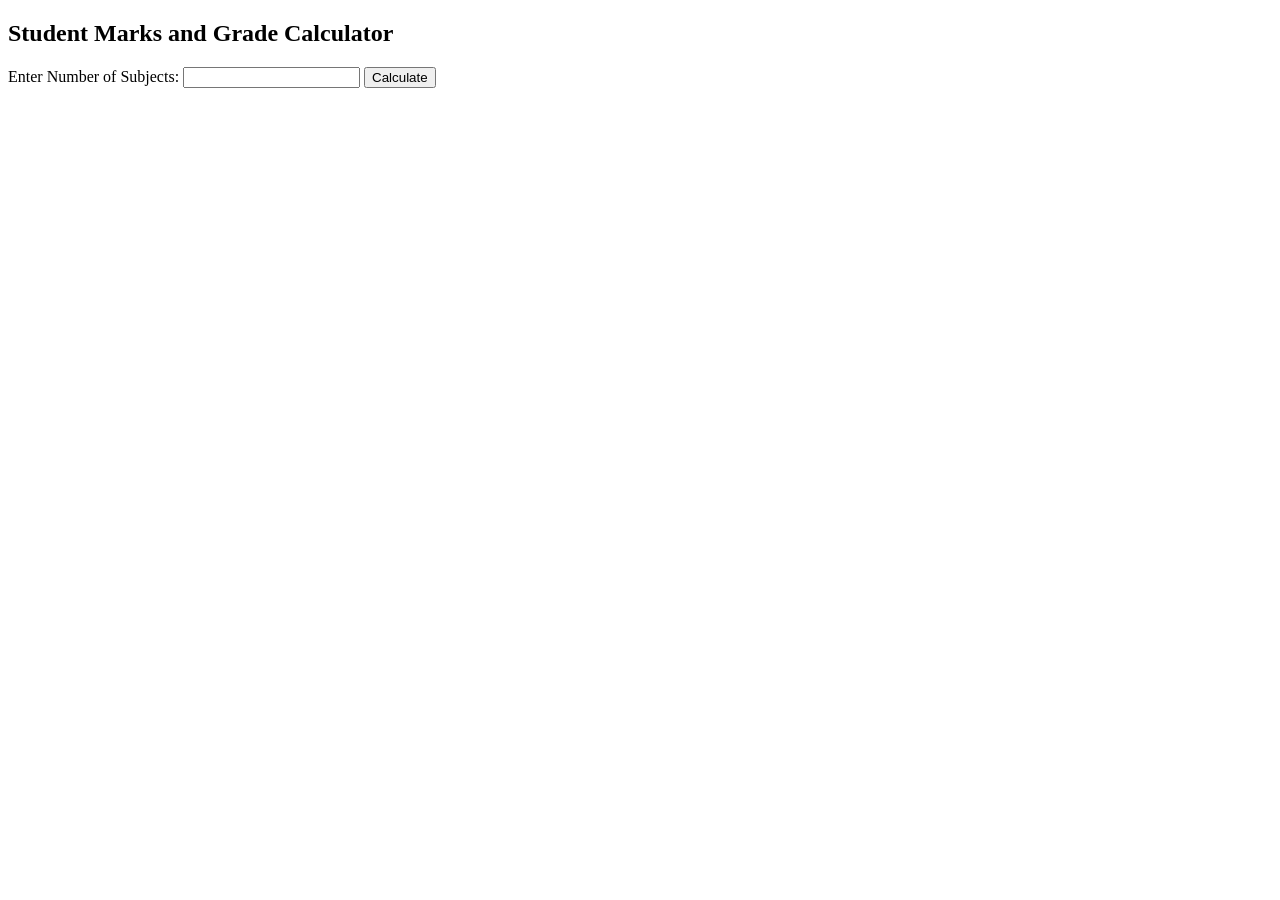
<file: Exam/index.html>
<!DOCTYPE html>
<html>
<head>
    <title>Student Marks and Grade Calculator</title>
</head>
<body>

    <h2>Student Marks and Grade Calculator</h2>

    <label>Enter Number of Subjects:</label>
    <input type="number" id="subjects">

    <button onclick="calculate()">Calculate</button>

    <p id="result"></p>

    <script src="script.js"></script>

</body>
</html>
</file>
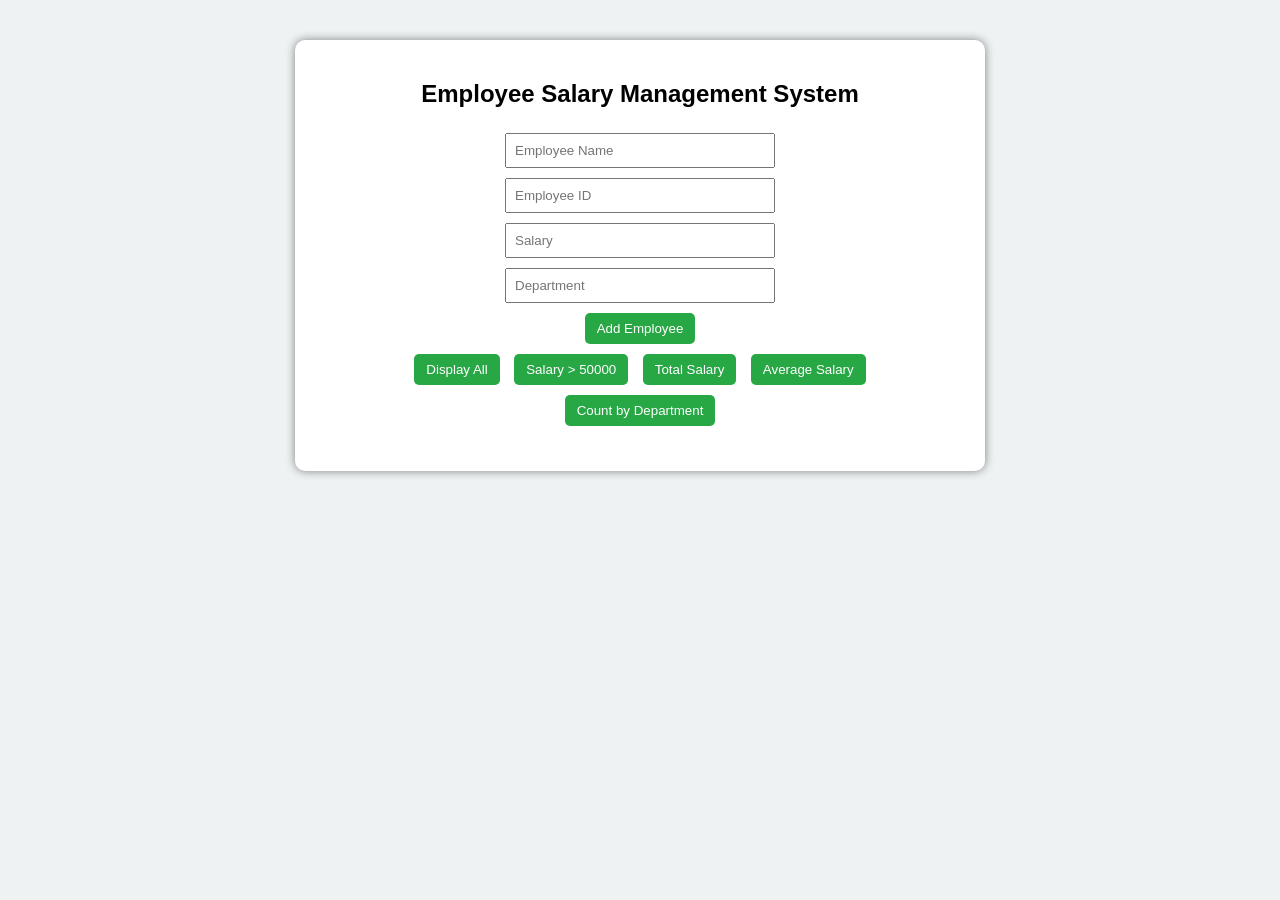
<file: Experiement 5/index.html>
<!DOCTYPE html>
<html lang="en">
<head>
    <meta charset="UTF-8">
    <title>Employee Salary Management</title>
    <link rel="stylesheet" href="style.css">
</head>
<body>

<div class="container">
    <h2>Employee Salary Management System</h2>

    <input type="text" id="name" placeholder="Employee Name"><br>

    <input type="text" id="empId" placeholder="Employee ID"><br>

    <input type="number" id="salary" placeholder="Salary"><br>

    <input type="text" id="dept" placeholder="Department"><br>

    <button onclick="addEmployee()">Add Employee</button><br>

    <button onclick="displayEmployees()">Display All</button>

    <button onclick="filterSalary()">Salary > 50000</button>

    <button onclick="totalSalary()">Total Salary</button>

    <button onclick="averageSalary()">Average Salary</button><br>

    <button onclick="countDepartment()">Count by Department</button>

    <div id="output"></div>
</div>

<script src="script.js"></script>

</body>
</html>
</file>
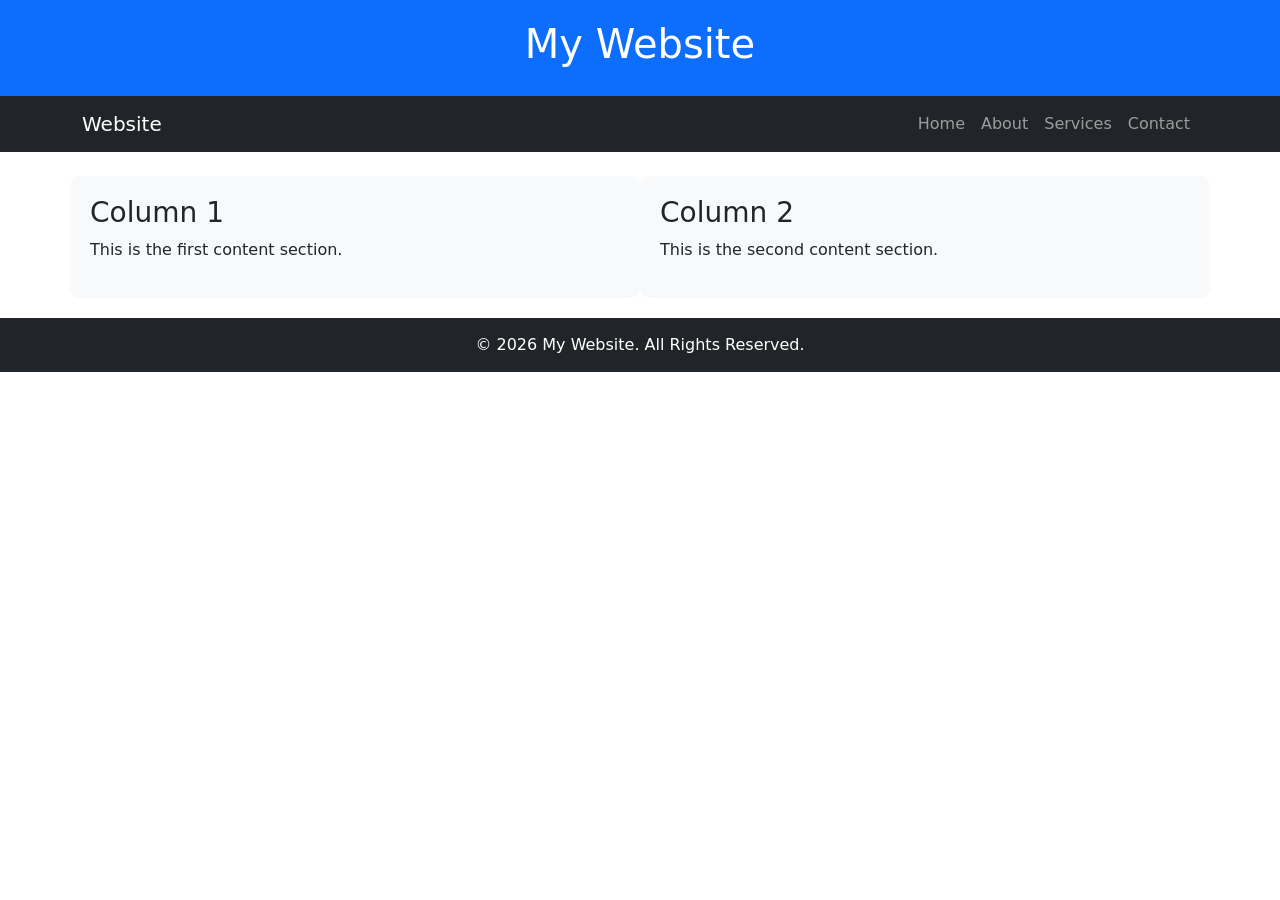
<file: Experiment 1/index.html>
<!DOCTYPE html>
<html lang="en">
<head>
    <meta charset="UTF-8">
    <meta name="viewport" content="width=device-width, initial-scale=1.0">
    <title>My Website</title>

    <link href="https://cdn.jsdelivr.net/npm/bootstrap@5.3.3/dist/css/bootstrap.min.css" rel="stylesheet">

    <style>
        header{
            background:#0d6efd;
            color:white;
            padding:20px;
            text-align:center;
        }

        footer{
            background:#212529;
            color:white;
            text-align:center;
            padding:15px;
            margin-top:20px;
        }

        .content{
            background:#f8f9fa;
            padding:20px;
            border-radius:10px;
        }
    </style>
</head>

<body>

<header>
    <h1>My Website</h1>
</header>

<nav class="navbar navbar-expand-lg navbar-dark bg-dark">
    <div class="container">
        <a class="navbar-brand" href="#">Website</a>

        <button class="navbar-toggler" data-bs-toggle="collapse" data-bs-target="#menu">
            <span class="navbar-toggler-icon"></span>
        </button>

        <div class="collapse navbar-collapse" id="menu">
            <ul class="navbar-nav ms-auto">
                <li class="nav-item"><a class="nav-link" href="#">Home</a></li>
                <li class="nav-item"><a class="nav-link" href="#">About</a></li>
                <li class="nav-item"><a class="nav-link" href="#">Services</a></li>
                <li class="nav-item"><a class="nav-link" href="#">Contact</a></li>
            </ul>
        </div>
    </div>
</nav>

<div class="container mt-4">
    <div class="row">
        <div class="col-md-6 content">
            <h3>Column 1</h3>
            <p>This is the first content section.</p>
        </div>

        <div class="col-md-6 content">
            <h3>Column 2</h3>
            <p>This is the second content section.</p>
        </div>
    </div>
</div>

<footer>
    © 2026 My Website. All Rights Reserved.
</footer>

<script src="https://cdn.jsdelivr.net/npm/bootstrap@5.3.3/dist/js/bootstrap.bundle.min.js"></script>

</body>
</html>
</file>
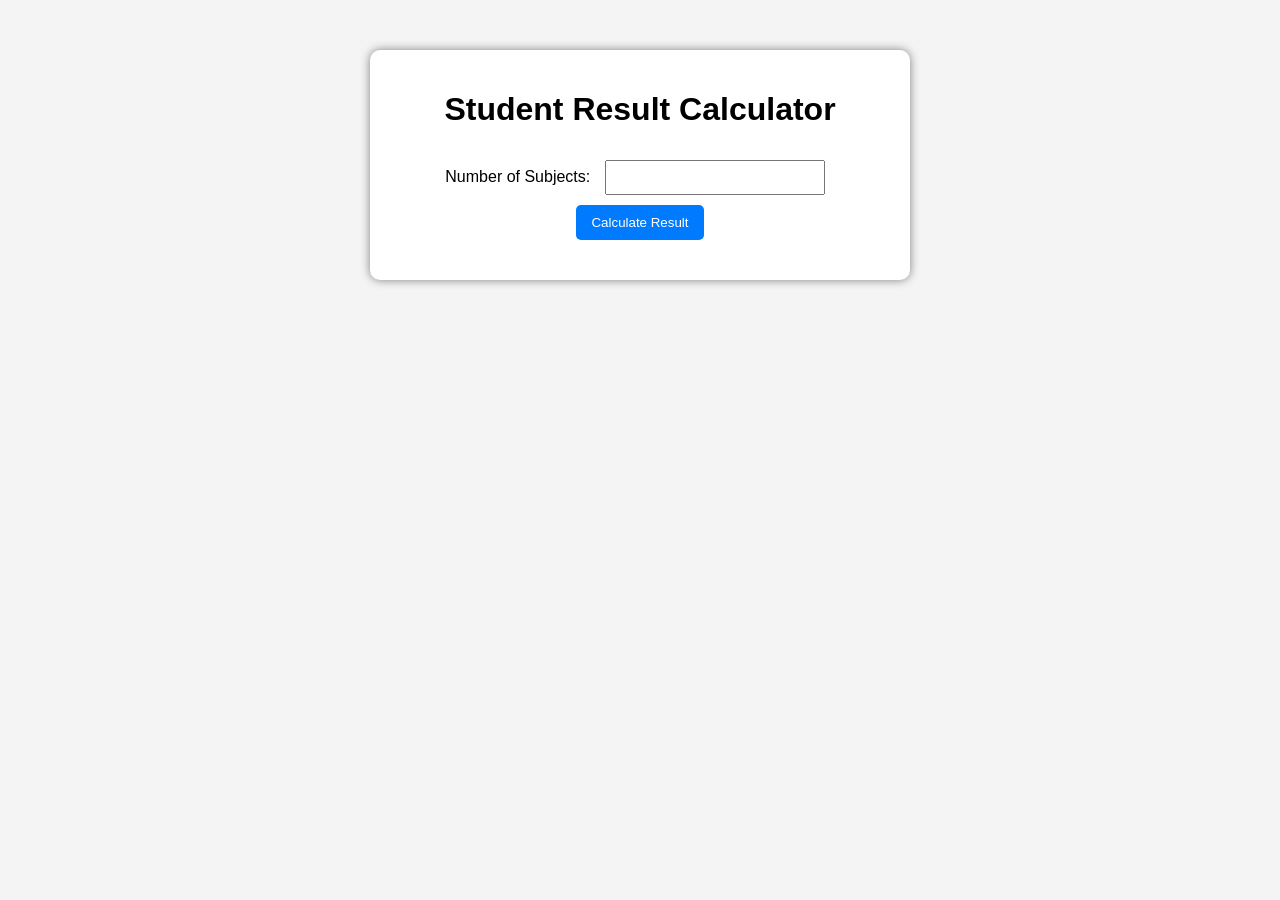
<file: Experiment 4/index.html>
<!DOCTYPE html>
<html>
<head>
    <title>Student Result Calculator</title>
    <link rel="stylesheet" href="style.css">
</head>
<body>

<div class="container">
    <h1>Student Result Calculator</h1>

    <label>Number of Subjects:</label>
    <input type="number" id="subjectCount" min="1">

    <button onclick="calculateResult()">Calculate Result</button>

    <div id="result"></div>
</div>

<script src="script.js"></script>

</body>
</html>
</file>
<file: Experiement 5/style.css>
body {
    font-family: Arial, sans-serif;
    background-color: #eef2f3;
    text-align: center;
}

.container {
    width: 650px;
    margin: 40px auto;
    padding: 20px;
    background: white;
    border-radius: 10px;
    box-shadow: 0 0 10px gray;
}

input {
    padding: 8px;
    margin: 5px;
    width: 250px;
}

button {
    padding: 8px 12px;
    margin: 5px;
    background-color: #28a745;
    color: white;
    border: none;
    border-radius: 5px;
    cursor: pointer;
}

button:hover {
    background-color: #1e7e34;
}

#output {
    margin-top: 20px;
    text-align: left;
}
</file>
<file: Experiment 4/style.css>
body {
    font-family: Arial, sans-serif;
    background-color: #f4f4f4;
    text-align: center;
}

.container {
    width: 500px;
    margin: 50px auto;
    padding: 20px;
    background: white;
    border-radius: 10px;
    box-shadow: 0 0 10px gray;
}

input {
    padding: 8px;
    width: 200px;
    margin: 10px;
}

button {
    padding: 10px 15px;
    background-color: #007bff;
    color: white;
    border: none;
    cursor: pointer;
    border-radius: 5px;
}

button:hover {
    background-color: #0056b3;
}

#result {
    margin-top: 20px;
    font-size: 18px;
}
</file>
